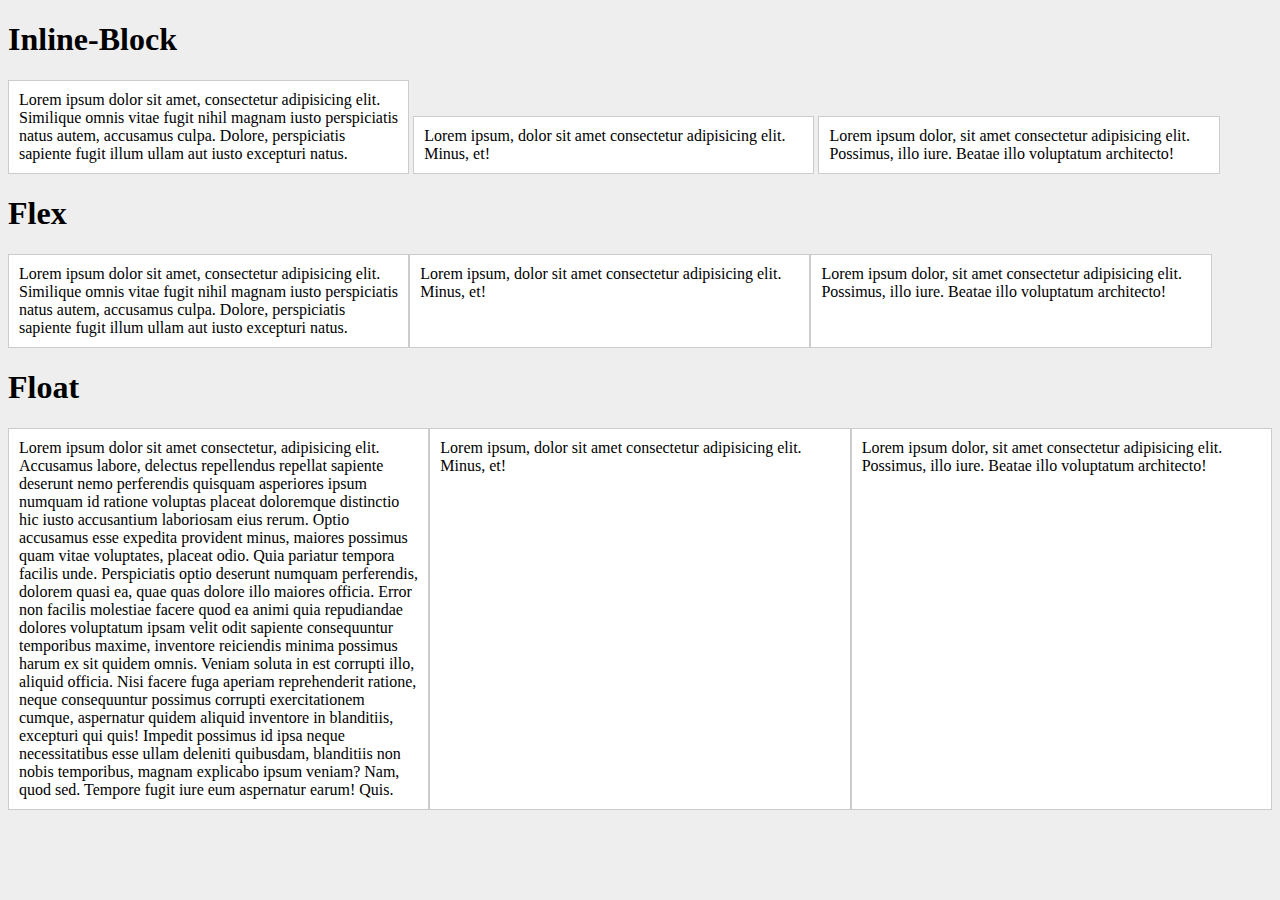
<file: ficha01(done)/index.html>
<!DOCTYPE html>
<html lang="en">
<head>
    <meta charset="UTF-8">
    <meta name="viewport" content="width=device-width, initial-scale=1.0">
    <meta http-equiv="X-UA-Compatible" content="ie=edge">
    <link rel="stylesheet" href="style-inlineBlock.css">
    <title>ficha01</title>
</head>
<body>
    
    <h1>Inline-Block</h1>
    <section id= "inline-block">
        <div>Lorem ipsum dolor sit amet, consectetur adipisicing elit. Similique omnis vitae fugit nihil magnam iusto perspiciatis natus autem, accusamus culpa. Dolore, perspiciatis sapiente fugit illum ullam aut iusto excepturi natus.</div>
        <div>Lorem ipsum, dolor sit amet consectetur adipisicing elit. Minus, et!</div>
        <div>Lorem ipsum dolor, sit amet consectetur adipisicing elit. Possimus, illo iure. Beatae illo voluptatum architecto!</div>
    </section>
 
    <h1>Flex</h1>
    <section id= "flexbox">
        <div>Lorem ipsum dolor sit amet, consectetur adipisicing elit. Similique omnis vitae fugit nihil magnam iusto perspiciatis natus autem, accusamus culpa. Dolore, perspiciatis sapiente fugit illum ullam aut iusto excepturi natus.</div>
        <div>Lorem ipsum, dolor sit amet consectetur adipisicing elit. Minus, et!</div>
        <div>Lorem ipsum dolor, sit amet consectetur adipisicing elit. Possimus, illo iure. Beatae illo voluptatum architecto!</div>
    
    </section>
        
    <h1>Float</h1>
    <section id= "grid">
        <div>Lorem ipsum dolor sit amet consectetur, adipisicing elit. Accusamus labore, delectus repellendus repellat sapiente deserunt nemo perferendis quisquam asperiores ipsum numquam id ratione voluptas placeat doloremque distinctio hic iusto accusantium laboriosam eius rerum. Optio accusamus esse expedita provident minus, maiores possimus quam vitae voluptates, placeat odio. Quia pariatur tempora facilis unde. Perspiciatis optio deserunt numquam perferendis, dolorem quasi ea, quae quas dolore illo maiores officia. Error non facilis molestiae facere quod ea animi quia repudiandae dolores voluptatum ipsam velit odit sapiente consequuntur temporibus maxime, inventore reiciendis minima possimus harum ex sit quidem omnis. Veniam soluta in est corrupti illo, aliquid officia. Nisi facere fuga aperiam reprehenderit ratione, neque consequuntur possimus corrupti exercitationem cumque, aspernatur quidem aliquid inventore in blanditiis, excepturi qui quis! Impedit possimus id ipsa neque necessitatibus esse ullam deleniti quibusdam, blanditiis non nobis temporibus, magnam explicabo ipsum veniam? Nam, quod sed. Tempore fugit iure eum aspernatur earum! Quis.</div>
        <div>Lorem ipsum, dolor sit amet consectetur adipisicing elit. Minus, et!</div>
        <div>Lorem ipsum dolor, sit amet consectetur adipisicing elit. Possimus, illo iure. Beatae illo voluptatum architecto!</div>
    </section>


</body>
</html>
</file>
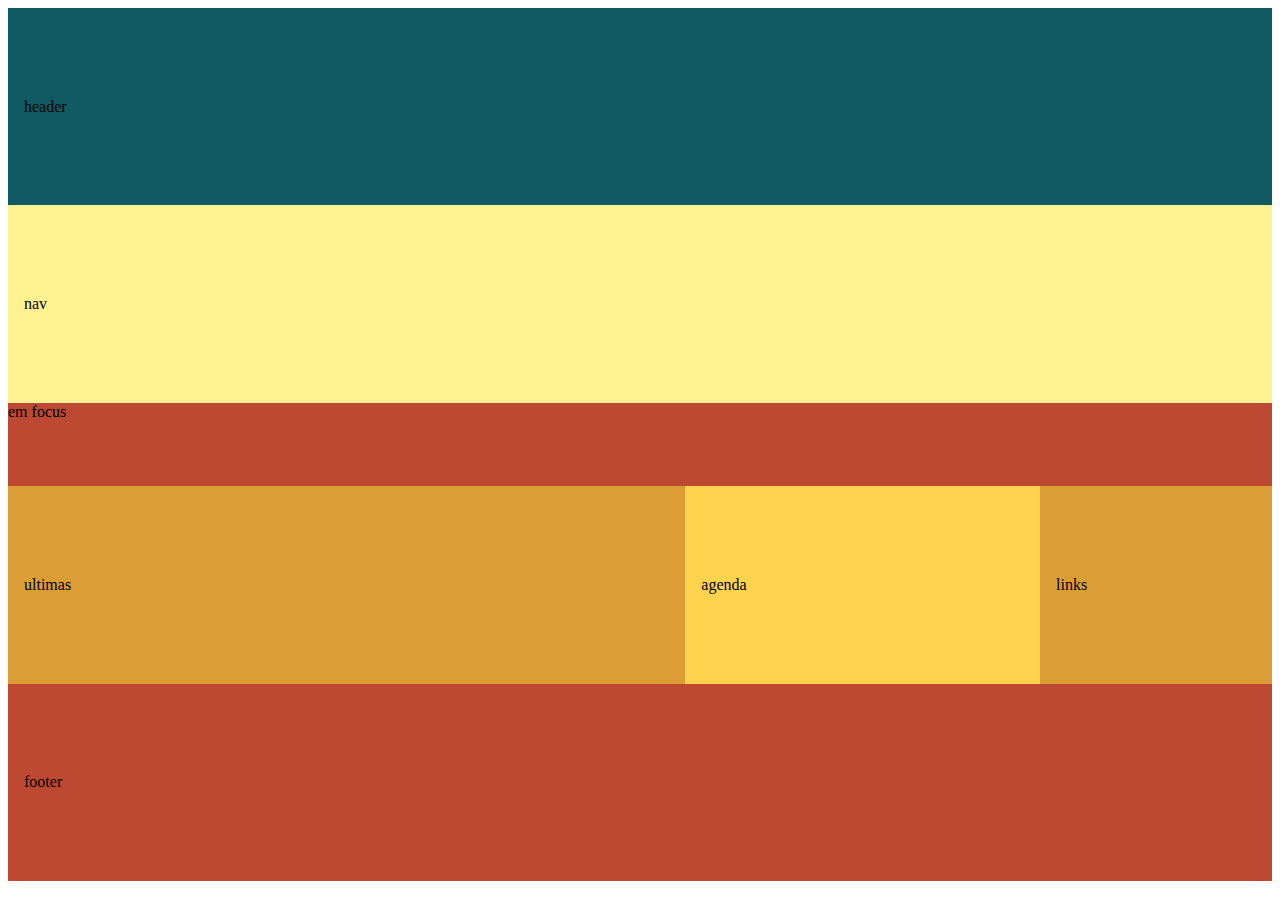
<file: ficha02(done)/index.html>
<!DOCTYPE html>
<html lang="en">
<head>
    <meta charset="UTF-8">
    <meta name="viewport" content="width=device-width, initial-scale=1.0">
    <meta http-equiv="X-UA-Compatible" content="ie=edge">

    <link rel="stylesheet" href="style_flexorder.css">
    <title>ficha02</title>
</head>


<body>
    <div class="flexwrapper">
        <nav class="flexItems">nav</nav>
        <header class="flexItems">header</header>
        <section class="FlexItems foco">em focus</section>
        <section class="flexItems ultimas">ultimas</section>
        <section class="flexItems agenda">agenda</section>
        <section class="flexItems links">links</section>
        <footer class="flexItems">footer</footer>
    </div>
    

</body>



</html>
</file>
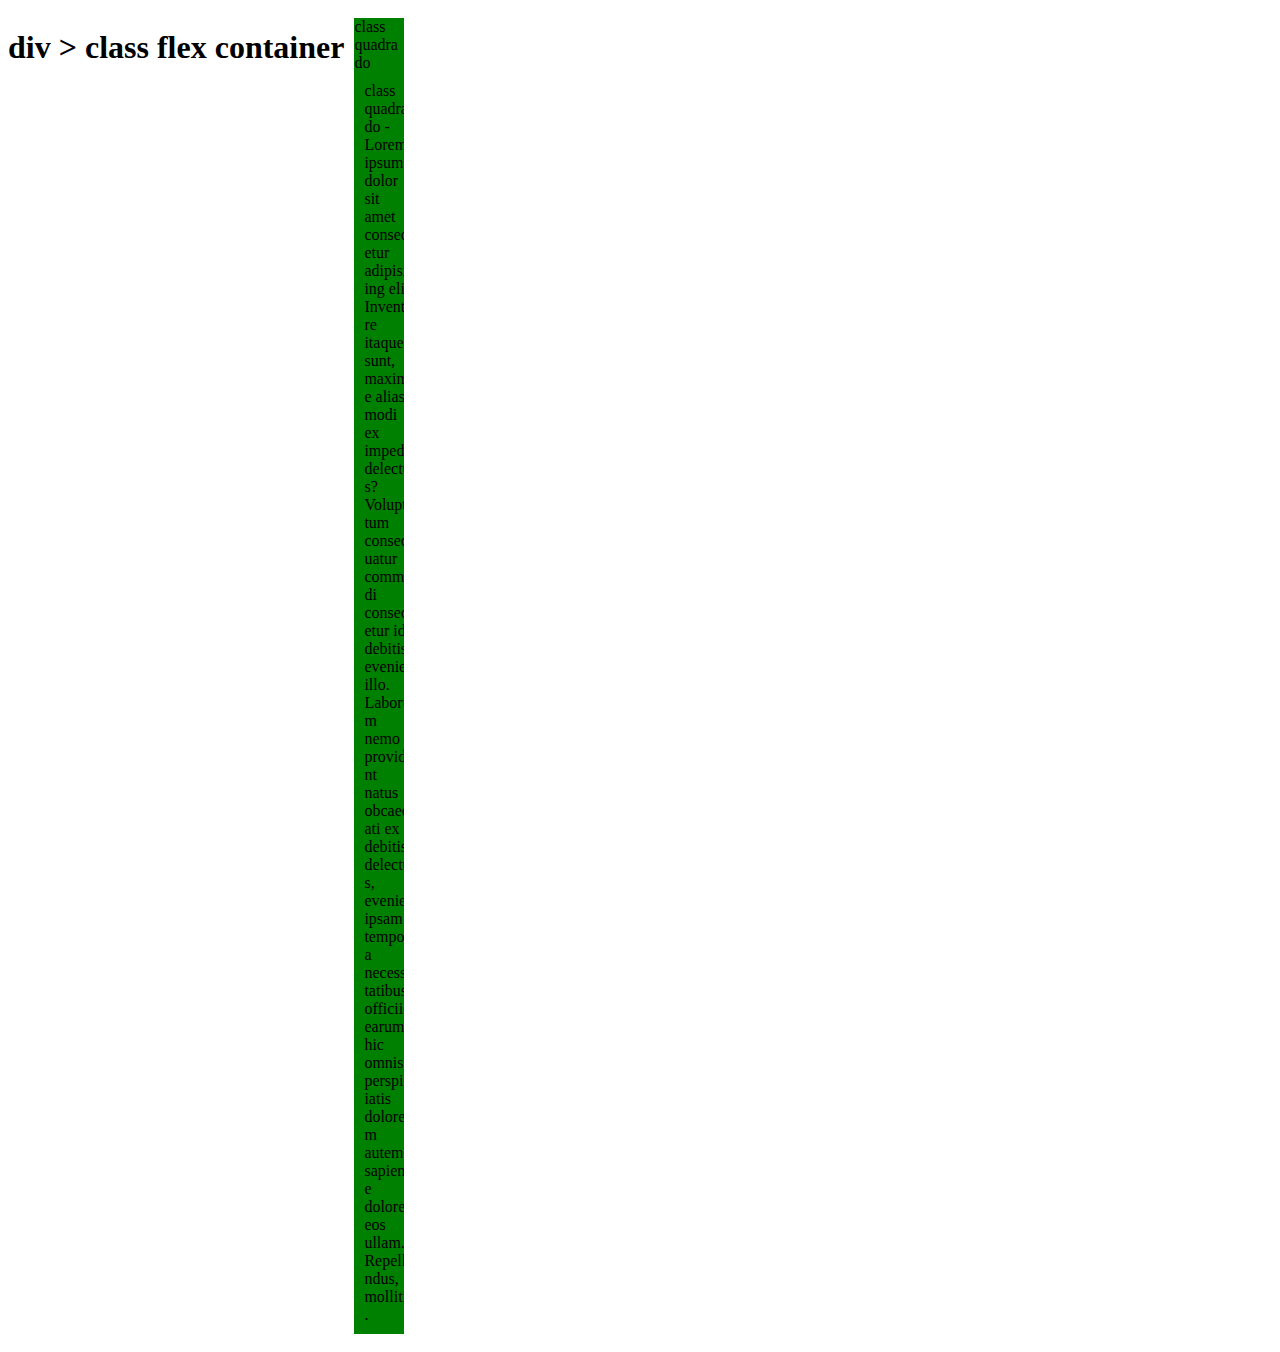
<file: ficha05(done)/index.html>
<!DOCTYPE html>
<html lang="en">
<head>
    <meta charset="UTF-8">
    <meta name="viewport" content="width=device-width, initial-scale=1.0">
    <meta http-equiv="X-UA-Compatible" content="ie=edge">
    <link rel="stylesheet" href="styles.css">
    <title>ficha05</title>
</head>

<body>

    <div class="flex-container">

        <h1> div > class flex container</h1>
        <div class="quadrado">
            class quadrado

            
        <div class="quadrado">
            class quadrado - Lorem ipsum dolor sit amet consectetur adipisicing elit. Inventore itaque sunt, maxime alias modi ex impedit delectus? Voluptatum consequatur commodi consectetur id debitis eveniet illo. Laborum nemo provident natus obcaecati ex debitis delectus, eveniet ipsam tempora necessitatibus officiis earum hic omnis perspiciatis dolorem autem sapiente dolore eos ullam. Repellendus, mollitia.
        </div>
    </div>


    </div>
</body>
</html>
</file>
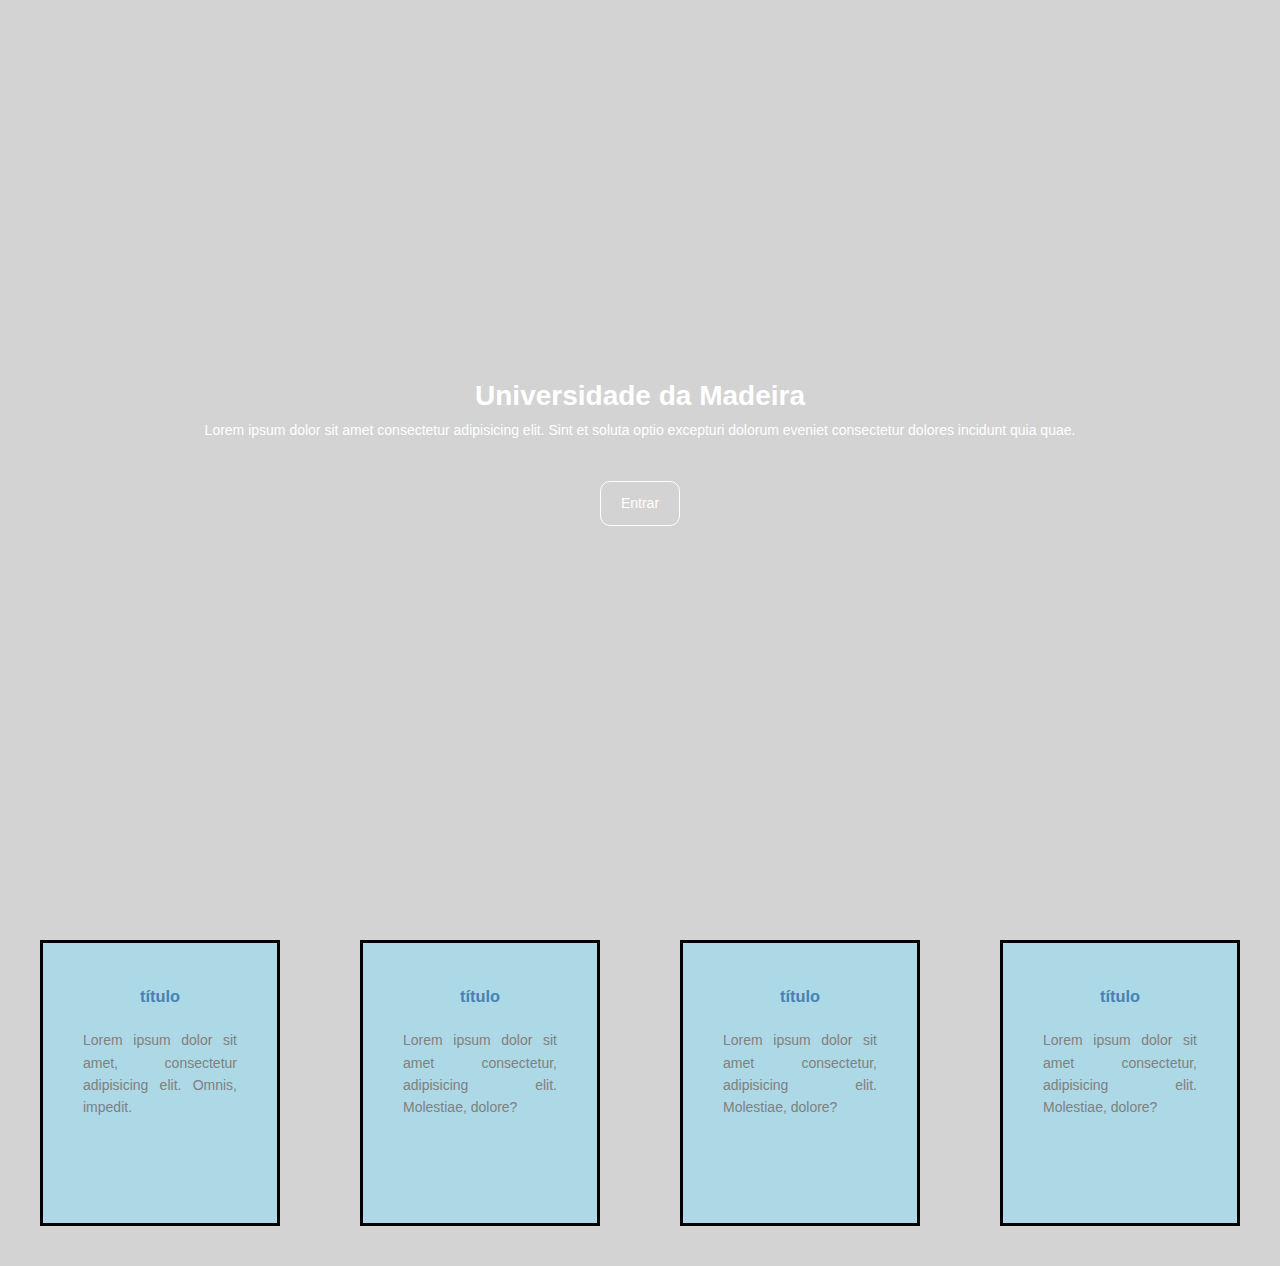
<file: ficha08(done)/index.html>
<!DOCTYPE html>
<html lang="en">
<head>
    <meta charset="UTF-8">
    <meta name="viewport" content="width=device-width, initial-scale=1.0">
    <meta http-equiv="X-UA-Compatible" content="ie=edge">
    <link rel="stylesheet" href="styles.css" class="styles">
    <title>ficha08</title>
</head>

<body>
    <header id="fundo">
            <h1>Universidade da Madeira</h1>
            <p>Lorem ipsum dolor sit amet consectetur adipisicing elit. Sint et soluta optio excepturi dolorum eveniet consectetur dolores incidunt quia quae.</p>
            <a href="#" class="button">Entrar</a>
    </header>


    <section class="flexcontainer">
        <div class="painel quadrado">
            <h3 class="painel_título">título</h3>
            <p>Lorem ipsum dolor sit amet, consectetur adipisicing elit. Omnis, impedit.</p>
        </div>

        <div class="painel quadrado">
                <h3 class="painel_título">título</h3>
                <p>Lorem ipsum dolor sit amet consectetur, adipisicing elit. Molestiae, dolore?</p>
            </div>

        <div class="painel quadrado">
                <h3 class="painel_título">título</h3>
                <p>Lorem ipsum dolor sit amet consectetur, adipisicing elit. Molestiae, dolore?</p>
            </div>

        <div class="painel quadrado">
            <h3 class="painel_título">título</h3>
            <p>Lorem ipsum dolor sit amet consectetur, adipisicing elit. Molestiae, dolore?</p>
        </div>
        
    </section>
</body>
</html>
</file>
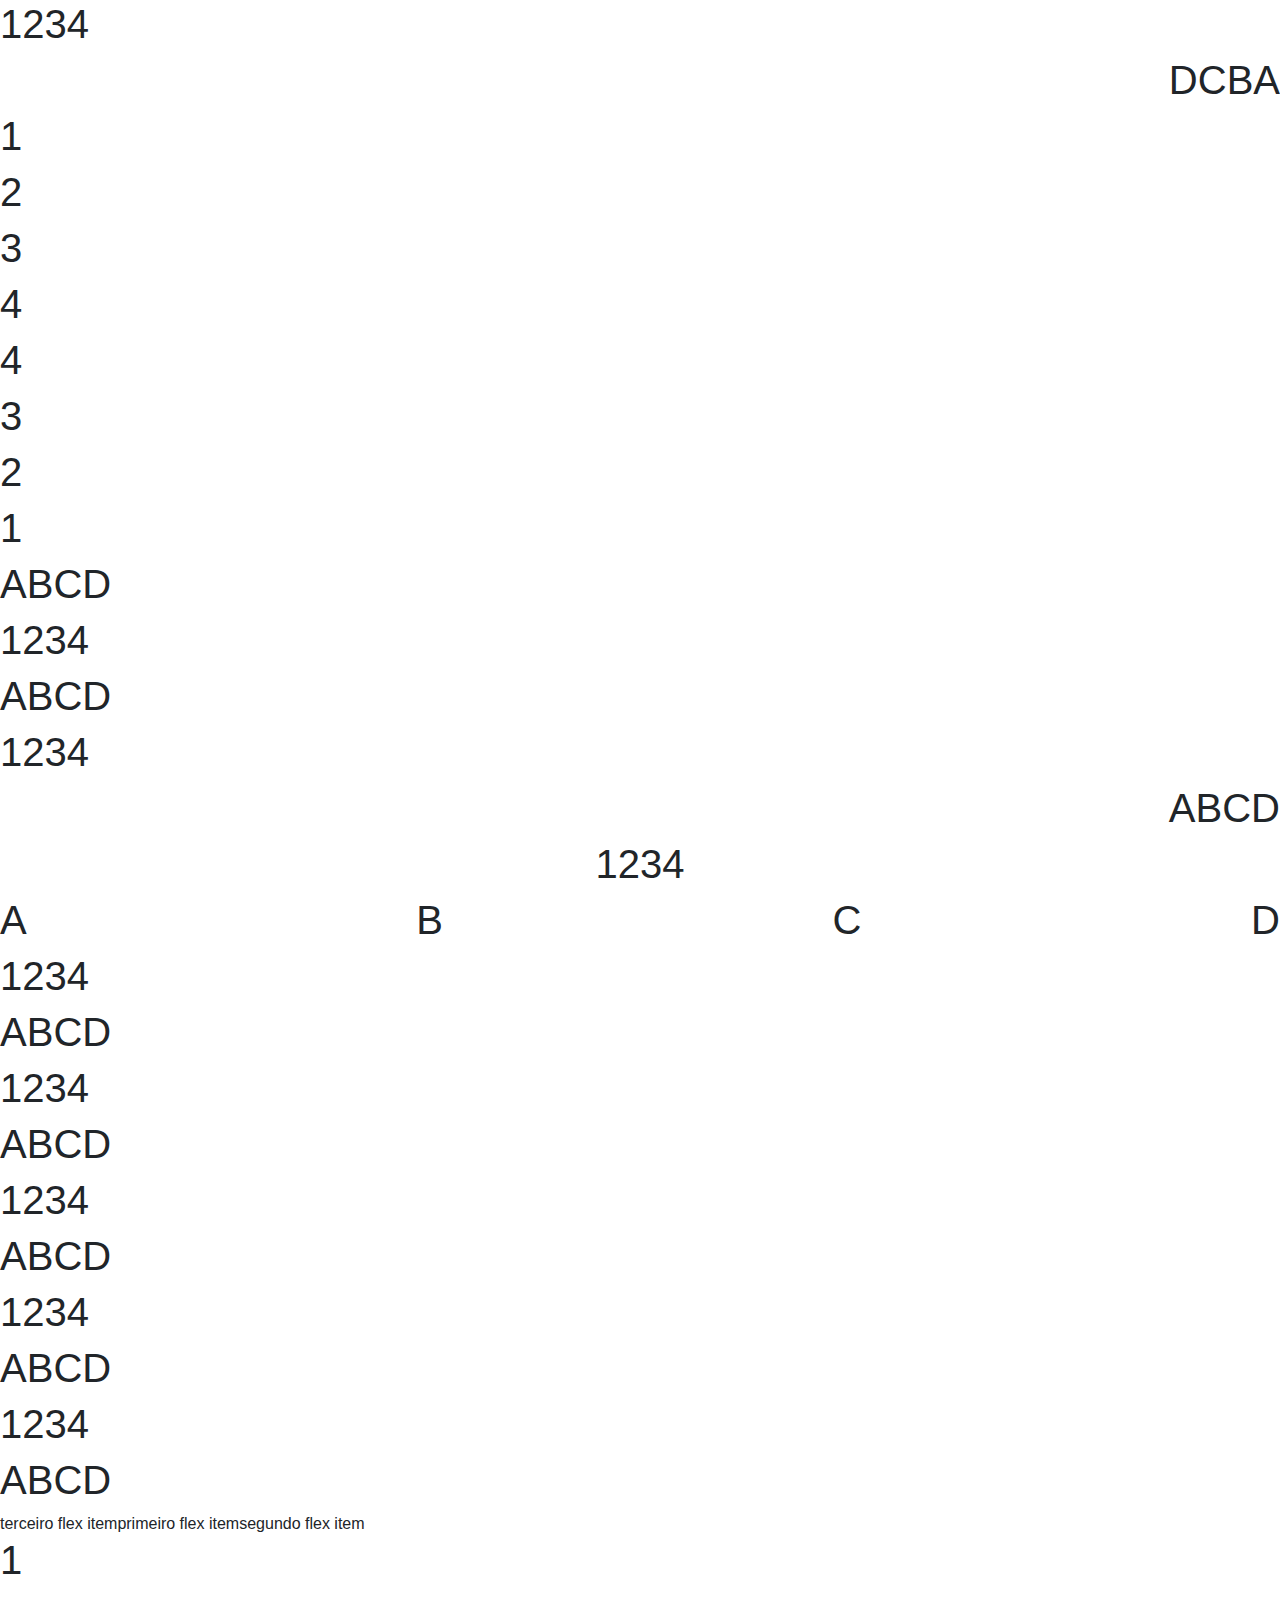
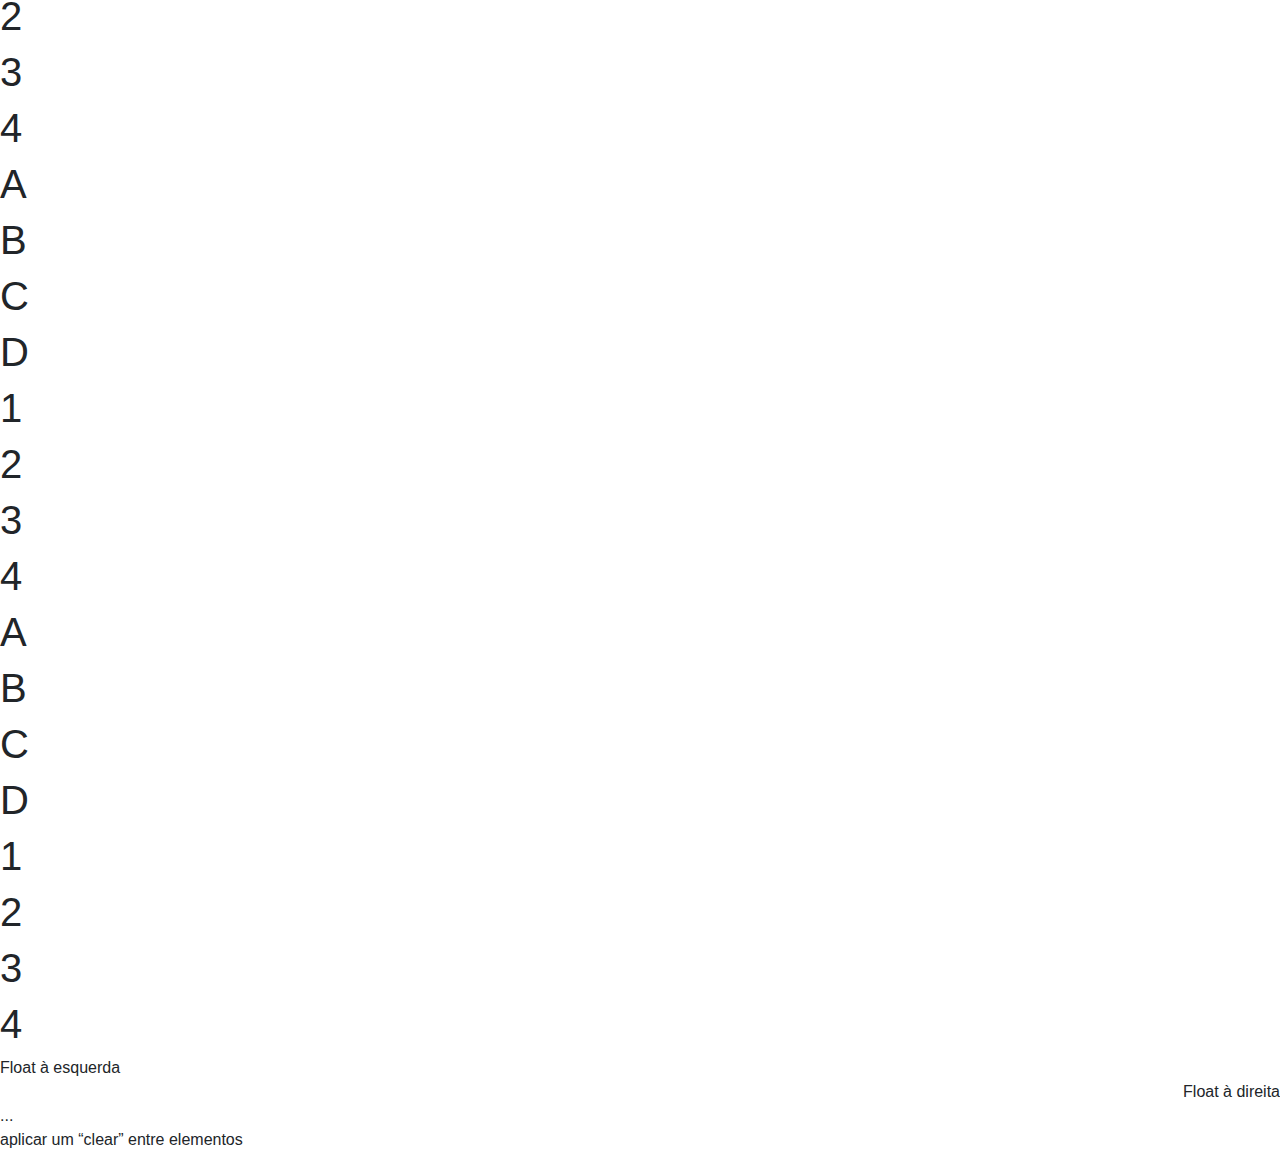
<file: ficha09(done)/index.html>
<!DOCTYPE html>
<html lang="en">
<head>
    <meta charset="UTF-8">
    <meta name="viewport" content="width=device-width, initial-scale=1.0">
    <meta http-equiv="X-UA-Compatible" content="ie=edge">
    <link rel="stylesheet" href="https://maxcdn.bootstrapcdn.com/bootstrap/4.0.0-beta.2/css/bootstrap.min.css">
    <title>ficha09</title>
</head>

<body>
    
    <div class="d-flex flex-row">
        <h1>1</h1>
        <h1>2</h1>
        <h1>3</h1>
        <h1>4</h1>
    </div>

    <div class="d-flex flex-row-reverse">
        <h1>A</h1>
        <h1>B</h1>
        <h1>C</h1>
        <h1>D</h1>
    </div>

    <div class="d-flex flex-column">
        <h1>1</h1>
        <h1>2</h1>
        <h1>3</h1>
        <h1>4</h1>
    </div>

    <div class="d-flex flex-column-reverse">
        <h1>1</h1>
        <h1>2</h1>
        <h1>3</h1>
        <h1>4</h1>
    </div>

    <div class="d-flex flex-nowrap">
            <h1>A</h1>
            <h1>B</h1>
            <h1>C</h1>
            <h1>D</h1>
    </div>

    <div class="d-flex flex-wrap">        <h1>1</h1>
        <h1>2</h1>
        <h1>3</h1>
        <h1>4</h1></div>

    <div class="d-flex flex-wrap-reverse">
            <h1>A</h1>
            <h1>B</h1>
            <h1>C</h1>
            <h1>D</h1>
    </div>

    <div class="d-flex justify-content-start">        <h1>1</h1>
        <h1>2</h1>
        <h1>3</h1>
        <h1>4</h1></div>

    <div class="d-flex justify-content-end">        <h1>A</h1>
        <h1>B</h1>
        <h1>C</h1>
        <h1>D</h1></div>

    <div class="d-flex justify-content-center">        <h1>1</h1>
        <h1>2</h1>
        <h1>3</h1>
        <h1>4</h1></div>

    <div class="d-flex justify-content-between">        <h1>A</h1>
        <h1>B</h1>
        <h1>C</h1>
        <h1>D</h1></div>

    <div class="d-flex justify-content- space-around">        <h1>1</h1>
        <h1>2</h1>
        <h1>3</h1>
        <h1>4</h1></div>

    <div class="d-flex align-items-stretch">        <h1>A</h1>
        <h1>B</h1>
        <h1>C</h1>
        <h1>D</h1></div>

    <div class="d-flex align-items-start">        <h1>1</h1>
        <h1>2</h1>
        <h1>3</h1>
        <h1>4</h1></div>

    <div class="d-flex align-items-end">        <h1>A</h1>
        <h1>B</h1>
        <h1>C</h1>
        <h1>D</h1></div>

    <div class="d-flex align-items-baseline">        <h1>1</h1>
        <h1>2</h1>
        <h1>3</h1>
        <h1>4</h1></div>

    <div class="d-flex align-content-stretch flex-wrap">        <h1>A</h1>
        <h1>B</h1>
        <h1>C</h1>
        <h1>D</h1></div>
    
    <div class="d-flex align-content-start flex-wrap">        <h1>1</h1>
        <h1>2</h1>
        <h1>3</h1>
        <h1>4</h1></div>

    <div class="d-flex align-content-end flex-wrap">        <h1>A</h1>
        <h1>B</h1>
        <h1>C</h1>
        <h1>D</h1></div>

    <div class="d-flex align-content-center flex-wrap">        <h1>1</h1>
        <h1>2</h1>
        <h1>3</h1>
        <h1>4</h1></div>

    <div class="d-flex align-content-around flex-wrap">        <h1>A</h1>
        <h1>B</h1>
        <h1>C</h1>
        <h1>D</h1></div>

    <div class="d-flex flex-nowrap">
            <div class="order-2">primeiro flex item</div>
            <div class="order-4">segundo flex item</div>
            <div class="order-first">terceiro flex item</div>
    </div>


<div class="align-self-start">        <h1>1</h1>
    <h1>2</h1>
    <h1>3</h1>
    <h1>4</h1></div>
<div class="align-self-end"><h1>A</h1>
    <h1>B</h1>
    <h1>C</h1>
    <h1>D</h1></div></div>
<div class="align-self-center">        <h1>1</h1>
    <h1>2</h1>
    <h1>3</h1>
    <h1>4</h1></div>
<div class="align-self-baseline"><h1>A</h1>
    <h1>B</h1>
    <h1>C</h1>
    <h1>D</h1></div></div>
<div class="align-self-stretch">        <h1>1</h1>
    <h1>2</h1>
    <h1>3</h1>
    <h1>4</h1></div>

<div class="float-left">Float à esquerda</div><br>
<div class="float-right">Float à direita</div><br>
<div class="float-none">...</div>
<div class="clearfix"> aplicar um “clear” entre elementos </div>



</body>
</html>
</file>
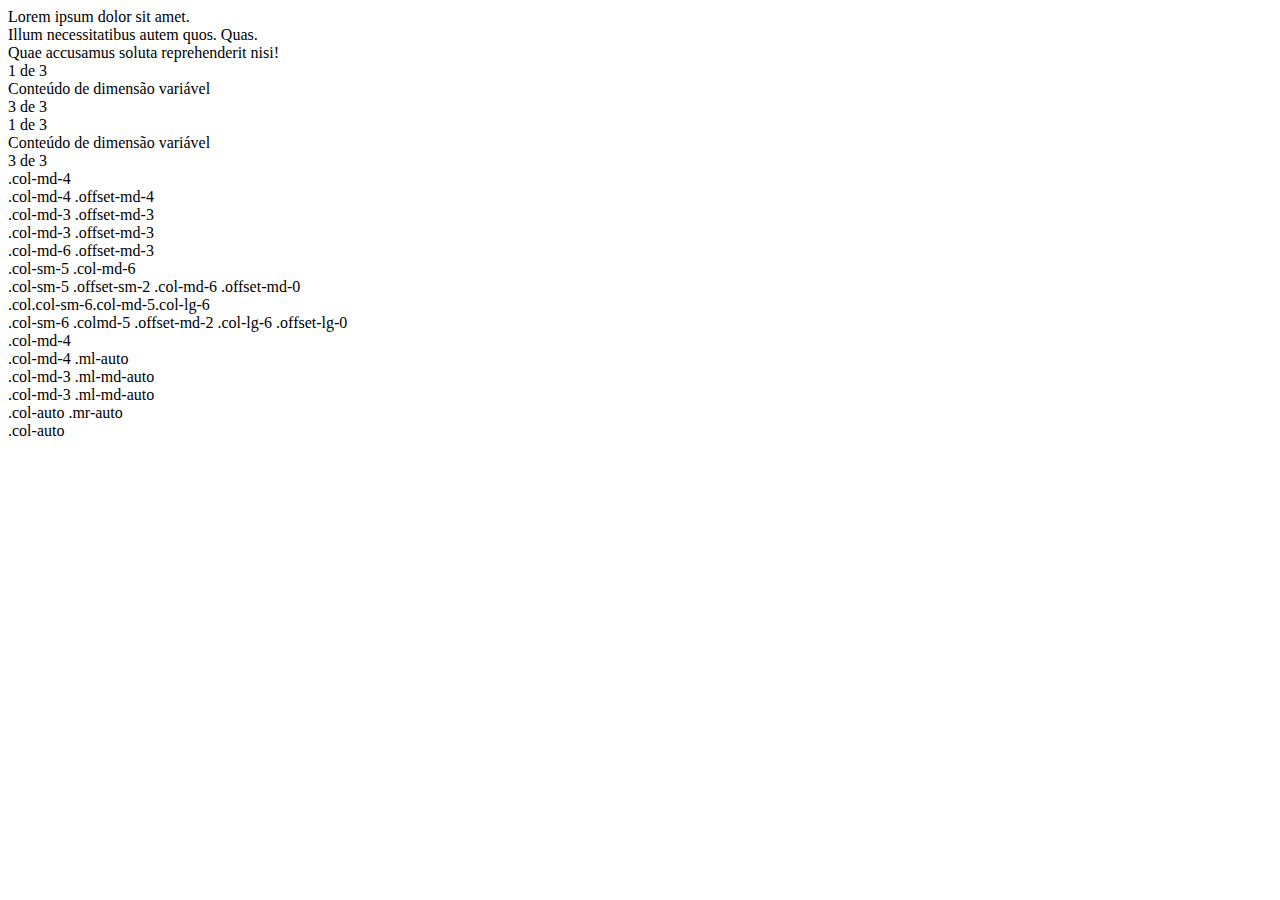
<file: ficha10(done)/index.html>
<!DOCTYPE html>
<html lang="en">
<head>
    <meta charset="UTF-8">
    <meta name="viewport" content="width=device-width, initial-scale=1.0">
    <meta http-equiv="X-UA-Compatible" content="ie=edge">
    <link rel="stylesheet" href="https://stackpath.bootstrapcdn.com/bootstrap/4.1.3/css/bootstrap.min.css" integrity="sha384-MCw98/SFnGE8fJT3GXwEOngsV7Zt27NXFoaoApmYm81iuXoPkFOJwJ8ERdknLPMO" crossorigin="anonymous">
    <title>ficha10</title>
</head>

<body>
    <div class="container">
        <div class="row">
            <div class="col">Lorem ipsum dolor sit amet.</div>
            <div class="col">Illum necessitatibus autem quos. Quas.</div>
            <div class="col">Quae accusamus soluta reprehenderit nisi!</div>
        </div>
    </div>


    <div class="container">
            <div class="row justify-content-md-center">
                <div class="col col-lg-2">
                    1 de 3
                </div>
            
                <div class="col-md-auto">
                    Conteúdo de dimensão variável
                </div>
            
                <div class="col col-lg-2">
                    3 de 3
                </div>
            
            </div>

        <div class="row">

        <div class="col">
           1 de 3
        </div>

        <div class="col-md-auto">
            Conteúdo de dimensão variável
        </div>

        <div class="col col-lg-2">
            3 de 3
        </div>

        </div>
    </div>

    <div class="container">
        <div class="row">
            <div class="col-md-4">.col-md-4</div>
            <div class="col-md-4 offset-md-4">.col-md-4 .offset-md-4</div>
        </div>


        <div class="row">
            <div class="col-md-3 offset-md-3">.col-md-3 .offset-md-3</div>
            <div class="col-md-3 offset-md-3">.col-md-3 .offset-md-3</div>
        </div>

        <div class="row">
            <div class="col-md-6 offset-md-3">.col-md-6 .offset-md-3</div>
        </div>

        <div class="row">
            <div class="col-sm-5 col-md-6">.col-sm-5 .col-md-6</div>
            <div class="col-sm-5 offset-sm-2 col-md-6 offset-md-0">.col-sm-5 .offset-sm-2
            .col-md-6 .offset-md-0</div>
        </div>

        <div class="row">
            <div class="col-sm-6 col-md-5 col-lg-6">.col.col-sm-6.col-md-5.col-lg-6</div>
            <div class="col-sm-6 col-md-5 offset-md-2 col-lg-6 offset-lg-0">.col-sm-6 .colmd-5
            .offset-md-2 .col-lg-6 .offset-lg-0</div>
        </div>

    </div>

    <div class="container">
        <div class="row">
            <div class="col-md-4">.col-md-4</div>
            <div class="col-md-4 ml-auto">.col-md-4 .ml-auto</div>
        </div>

        <div class="row">
            <div class="col-md-3 ml-md-auto">.col-md-3 .ml-md-auto</div>
            <div class="col-md-3 ml-md-auto">.col-md-3 .ml-md-auto</div>
        </div>
        
        <div class="row">
            <div class="col-auto mr-auto">.col-auto .mr-auto</div>
            <div class="col-auto">.col-auto</div>
        </div>
    </div>
           

</body>


</html>
</file>
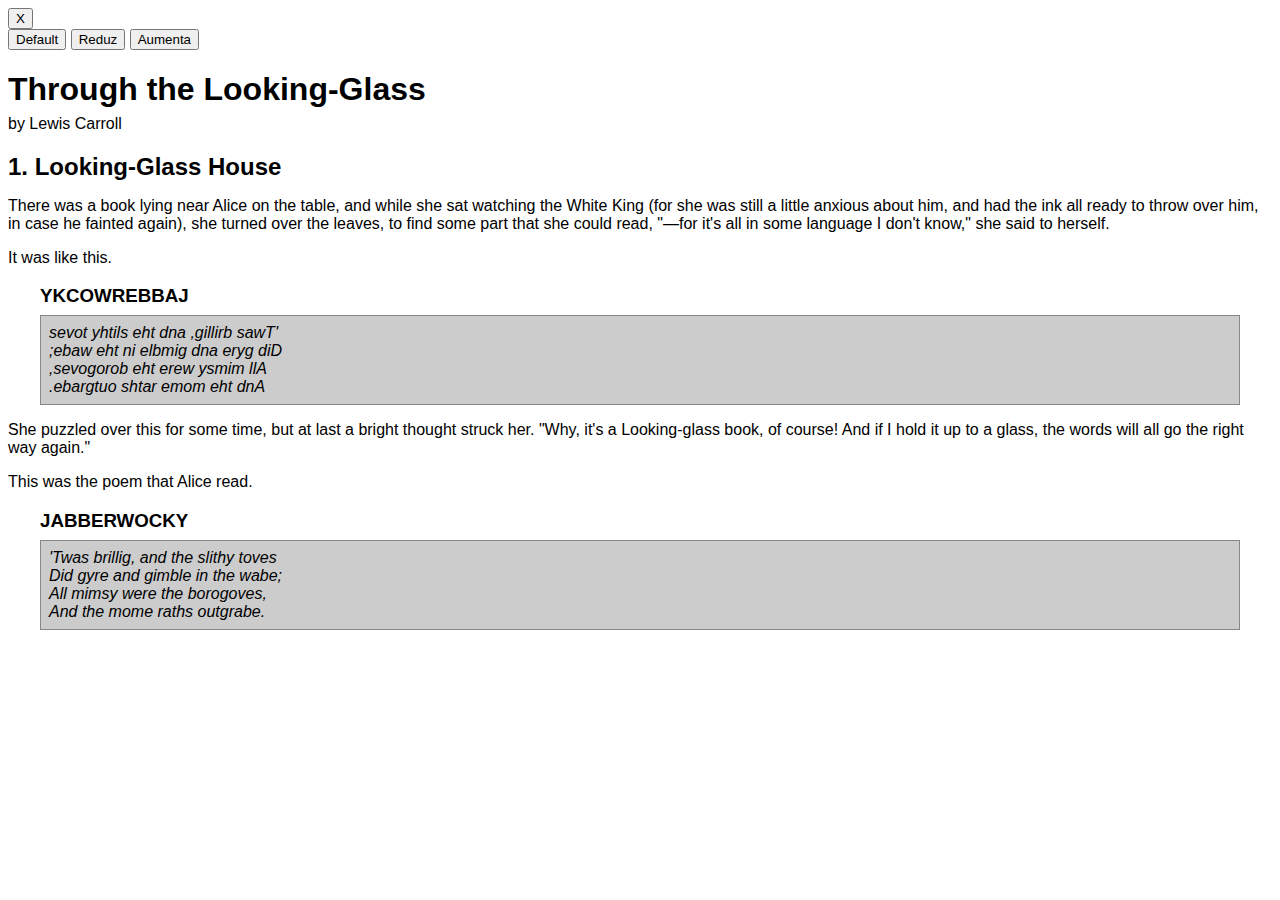
<file: ficha12(can't solve)/index.html>
<!DOCTYPE html>
<html lang="en">

<head>
    <meta charset="UTF-8">
    <title>ficha1</title>
    <link rel="stylesheet" href="styles.css">

</head>


<body>

    <button id="switcher-toggle">X</button>

    <div id="switcher" class="switcher">
        <button id="switcher-default">Default</button>
        <button id="switcher-reduz">Reduz</button>
        <button id="switcher-aumenta">Aumenta</button>
    </div>

    <h1>Through the Looking-Glass</h1>
    <div class="author">by Lewis Carroll</div>
    <div class="chapter" id="chapter-1">
        <h2 class="chapter-title">1. Looking-Glass House</h2>
        <p>There was a book lying near Alice on the table, and while she sat watching
        the White King (for she was still a little anxious about him, and had the ink all ready
        to throw over him, in case he fainted again), she turned over the leaves, to find
        some part that she could read, <span class="spoken">
        "&mdash;for it's all in some language I don't know,"
        </span> she said to herself.</p>
        <p>It was like this.</p>
        <div class="poem">
            <h3 class="poem-title">YKCOWREBBAJ</h3>
            <div class="poem-stanza">
            <div>sevot yhtils eht dna ,gillirb sawT'</div>
            <div>;ebaw eht ni elbmig dna eryg diD</div>
            <div>,sevogorob eht erew ysmim llA</div>
            <div>.ebargtuo shtar emom eht dnA</div>
            </div>
        </div>
        <p>She puzzled over this for some time, but at last a bright thought struck her.
        <span class="spoken">
        "Why, it's a Looking-glass book, of course! And if
        I hold it up to a glass, the words will all go the
        right way again."</span></p>
        <p>This was the poem that Alice read.</p>
        <div class="poem">
            <h3 class="poem-title">JABBERWOCKY</h3>
            <div class="poem-stanza">
                <div>'Twas brillig, and the slithy toves</div>
                <div>Did gyre and gimble in the wabe;</div>
                <div>All mimsy were the borogoves,</div>
                <div>And the mome raths outgrabe.</div>
            </div>
        </div>
    </div>


    <script>
        window.onload = function() {
        var divs = document.getElementsByTagName('div');
            for (var i = 0; i < divs.length; i++) {
                if (hasClass(divs[i], 'poem-stanza') && !hasClass(divs[i], 'highlight')) {
                    divs[i].className += ' highlight';
                }
            }
        function hasClass(elem, cls) {
            var reClass = new RegExp(' ' + cls + ' ');
            return reClass.test(' ' + elem.className + ' ');
        }
        };
    </script>

    <script>
        (document).ready(function() { // $
        ('#switcher-default').addClass(' selecionado ');// $
        ('#switcher button').on('click', function() {// $
        ('body').removeClass();// $
        ('#switcher button').removeClass(' selecionado ');// $
        (this).addClass(' selecionado ');// $
        });
        ('#switcher-reduz').on('click', function() {// $
        ('body').addClass('reduz');// $
        });
        ('#switcher-aumenta').on('click', function() {// $
        ('body').addClass('aumenta');// $
        });
        });

        (document).ready(function() {// $
        ('#switcher-default').addClass(' selecionado ');// $
        ('#switcher button').click(function() {// $
        var bodyClass = this.id.split('-')[1];
        ('body').removeClass().addClass(bodyClass);// $
        ('#switcher button').removeClass(' selecionado ');// $
        (this).addClass(' selecionado ');// $
        });
        });

        ('#switcher-toggle').click(function() {// $
        ('#switcher').toggleClass('hidden');// $
        });
    </script>

</body>
</html>
</file>
<file: ficha01(done)/style-inlineBlock.css>
body {
    background-color: #eee;
}
div {
    padding: 10px;
    background-color: white;
    border: solid 1px #ccc;
}

#inline-block div{
    display: inline-block;
    width: 30%;
}

#float div {
    float: left;
    width: 30%;
}

.limpar-floats{
    clear: both;
}

#flexbox{
    display:flex;
}

#flexbox div{
    width: 30%;
}

#grid{

    display: grid;
    grid-template-columns: 1fr 1fr 1fr;

}
</file>
<file: ficha02(done)/style_flexorder.css>
.flexwrapper {
    background-color: indigo;
    display: flex;
    flex-direction: column;
}

.flexItems {
    display: flex;
    align-items: center;
    min-height: 6.25rem;
    padding: 1rem;
}

header {
    background-color: #105B63;
    order: -1;
}

footer {
    background-color: #BD4932;
}

nav {
    background-color: rgb(255, 240, 145);
}

.foco {
background-color: #BD4932;
}

.ultimas {
    background-color: #DB9E36;
}

.agenda {
    background-color: #FFD34E;
}

.links {
    background-color: #DB9E36;
}

@media (min-width: 600px) {
    .flexwrapper {
    flex-flow: row wrap;
    height: 97vh;
    }
    header {
    width: 100%;
    order: 1;
    }
    nav {
    width: 100%;
    order: 2;
    }
    .foco {
    width: 100%;
    order: 3;
    }
    .agenda {
    flex: 1;
    order: 5;
    }
    .ultimas {
    flex: 2;
    order: 4;
    }
    .links {
    width: 200px;
    order: 6;
    }
    footer {
    width: 100%;
    order: 7;
    }
   }
</file>
<file: ficha05(done)/styles.css>
.flex-container{
    display: flex;
    flex-direction: row;
    /* flex-direction: row-reverse ; */
    /* flex-direction: column; */
    /* flex-direction: column-reverse; */

    /* display:flex;  */
    /* flex-wrap: nowrap; */
    /* flex-wrap: wrap; */
    /* flex-wrap: wrap-reverse; */

    /* display: flex;
    justify-content: flex-start;
    justify-content: flex-end;
    justify-content: center;
    justify-content: space-between;
    justify-content: space-around;
    */
    
    /* display: flex;
    align-items: stretch;
    align-items: flex-start;
    align-items: flex-end;
    align-items: center;
    align-items: baseline; */

    /* display: flex;
    align-content: stretch;
    align-content: flex-start;
    align-content: flex-end;
    align-content: center;
    align-content: space-between;
    align-content: space-around;
     */

}

.quadrado{
    width:50px;
    height:50;
    margin:10px;
    background-color:green;
    word-wrap: break-word;
    overflow: hidden;
}


/* .flex-item{
    order: #;
    flex-shrink:#;
    flex-grow:#;
    flex-basis:#;
    flex:#;
    
    align-self:#;
} */
</file>
<file: ficha08(done)/styles.css>
* {
    margin: 0;
    padding: 0;
}

body {
    font-family: Arial, Helvetica, sans-serif;
    font-size: 14px;
    line-height: 1.6;
    color: white;
    background-color: lightgrey;
}

#fundo {
    background-image: url('https://www.sandboxsuites.com/wp-content/uploads/2015/09/dark-office-web.jpg');
    background-size: cover;
    display: flex;
    flex-direction: column;
    align-items: center;
    justify-content: center;
    text-align: center;
    height: 100vh;
}

#fundo .button{
    text-decoration: none;
    color: white;
    border: white 1px solid;
    padding: 10px 20px;
    border-radius: 10px;
    margin-top: 40px;

}

#fundo .button:hover{
    background-color: white;
    color: black;
}

.painel {
    width: 200px;
    height: 200px;
    margin: 40px;
    padding: 40px;
    box-shadow: 0 0 40px 0 rgba (0, 0, 0, 0.5);
    text-align: justify;
    overflow: hidden;
    color: grey;

}

.painel .painel_título{
    color: steelblue;
    margin-bottom: 20px;
    text-align: center;

}

.quadrado{
    background-color: lightblue;
    border: 3px solid black; 
}

.flexcontainer{
    display: flex;
    flex-direction: column wrap;
    align-items: center;
    justify-content: center;
    text-align: center;
    /* height: 100vh; */
}
</file>
<file: ficha12(can't solve)/styles.css>
body {
    background-color: #fff;
    color: #000;
    font-family: Helvetica, Arial, sans-serif;
}

h1,
h2,
h3 {
    margin-bottom: .2em;
}

.poem{
    margin: 0 2em;
}

.highlight {
    background-color: #ccc;
    border: 1px solid #888;
    font-style: italic;
    margin: 0.5em 0;
    padding: 0.5em;
}

.aumenta {
    font-size: 1.5em;
}
.reduz {
    font-size: 0.5em;
}
.selecionado {
    font-weight: bold;
}

.hidden {
    display:none;
}
</file>
